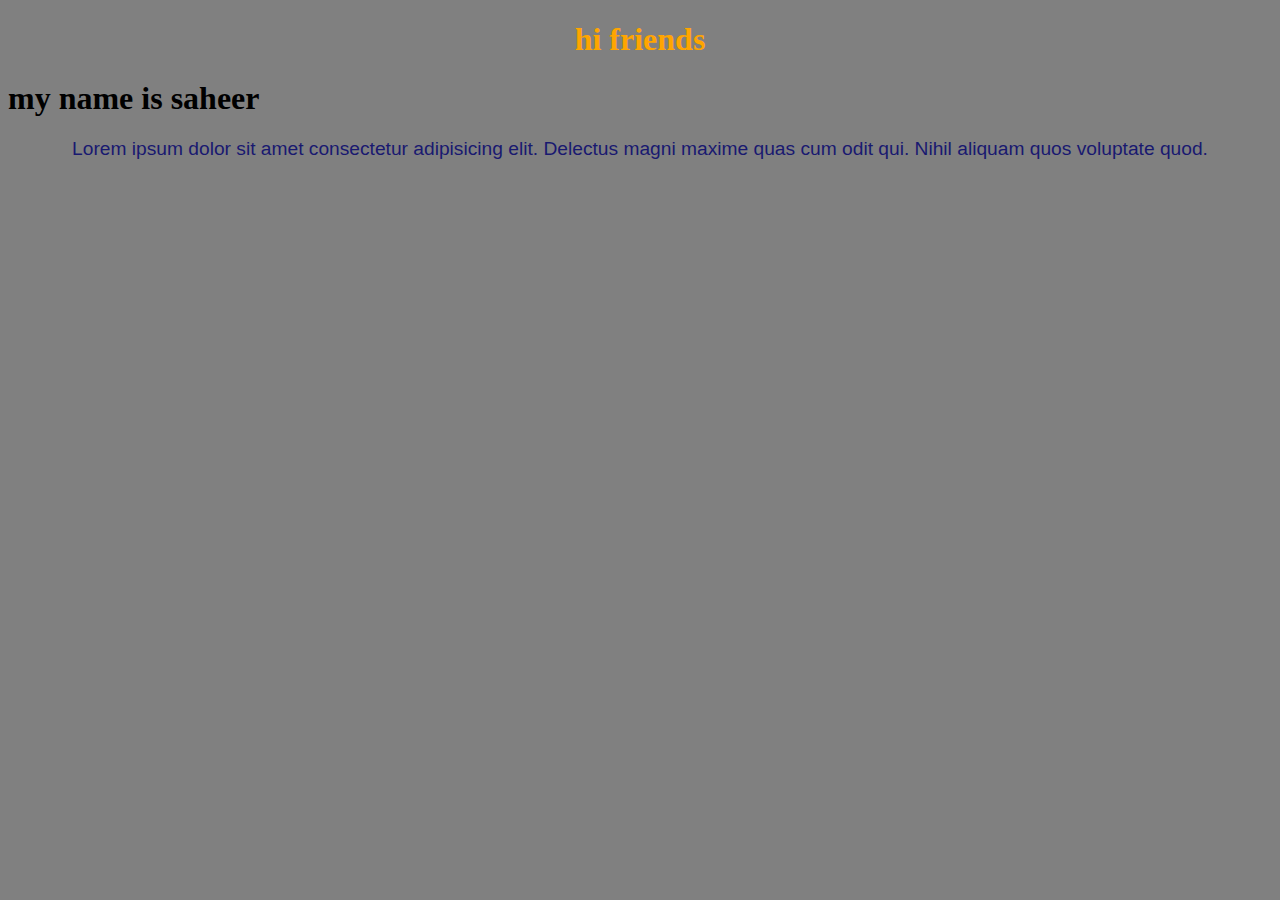
<file: css/Untitled-1.html>
<!DOCTYPE html>
<html lang="en">
<head>
    <meta charset="UTF-8">
    <meta http-equiv="X-UA-Compatible" content="IE=edge">
    <meta name="viewport" content="width=device-width, initial-scale=1.0">
    <title>Document</title>
    <style>
      body
      {
          background-color: gray;
      }
      p{
          color: midnightblue;
          text-align: center;
          font-size: larger;
          font-family: 'Gill Sans', 'Gill Sans MT', Calibri, 'Trebuchet MS', sans-serif;

      }
      .saheer
      {
          font-style: normal;
          font-size: xx-large;
          text-align:;
      }

    </style>
</head>
<body>
    <h1 style="color: orange; text-align: center;font-size: xx-large;">hi friends</h1>
    <h1 class="saheer">my name is saheer</h1>
    <p>Lorem ipsum dolor sit amet consectetur adipisicing elit. Delectus magni maxime quas cum odit qui. Nihil aliquam quos voluptate quod.</p>
    <!-- <p >Lorem ipsum, dolor sit amet consectetur adipisicing elit. Laudantium, illum? Fugiat modi, inventore quaerat obcaecati ducimus corrupti nulla harum vitae unde, reprehenderit recusandae eum nam nemo autem, ea cum reiciendis!</p> -->
</body>
</html>
</file>
